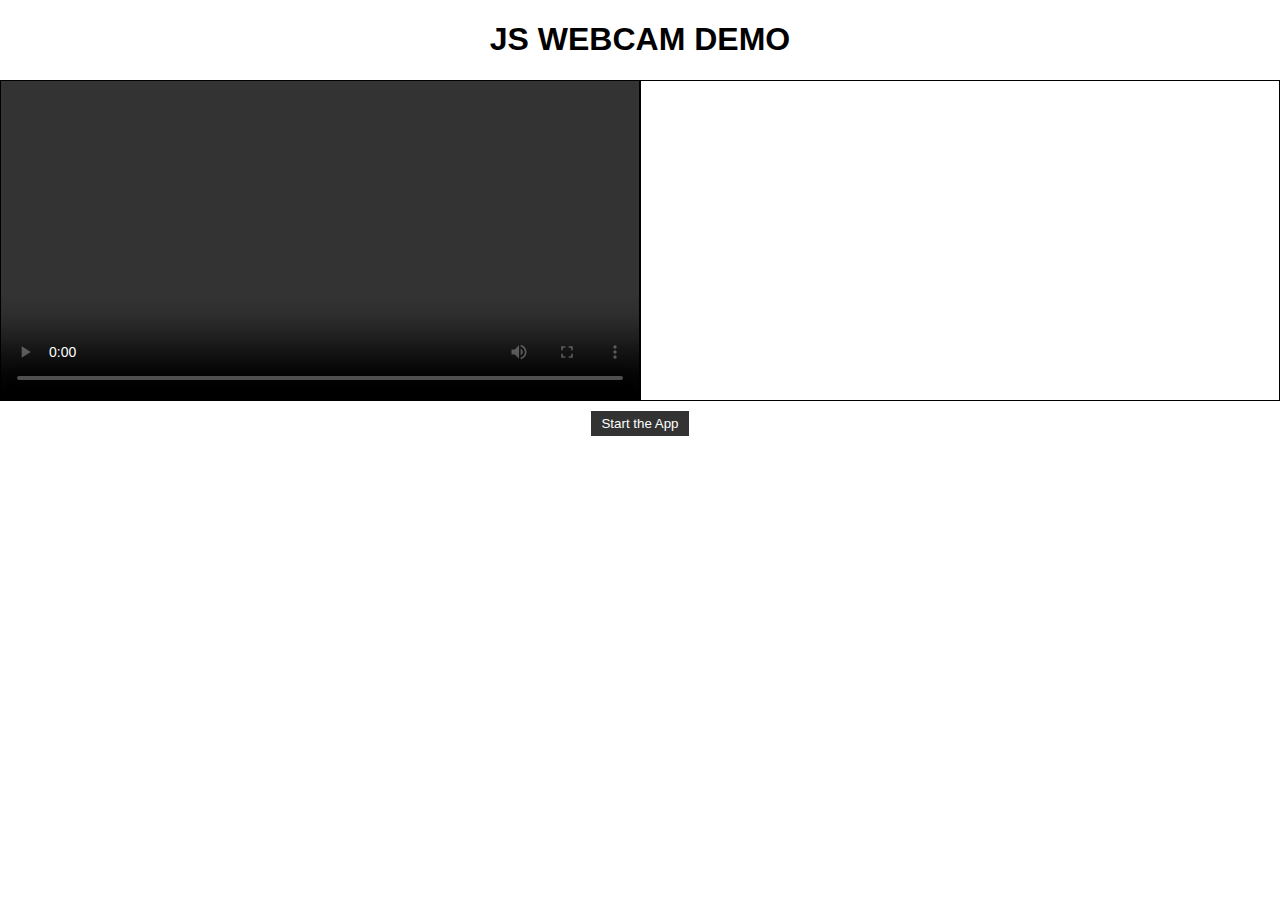
<file: cam access demo/index.html>
<!DOCTYPE html>
<html lang="en">

<head>
    <meta charset="UTF-8">
    <meta name="viewport" content="width=device-width, initial-scale=1.0">
    <meta http-equiv="X-UA-Compatible" content="ie=edge">
    <title>JS Webcam Demo</title>
    <link rel="stylesheet" href="main.css">
    <script src="cam-app.js"></script>
</head>

<body>
    <h1 id="head">JS WEBCAM DEMO</h1>
    <div class="container">
        <div class="wrapper">
            <video id="video" controls></video>
            <canvas id="canvas"></canvas>
        </div>
        <div id="controls">
            <button id="startBt">Start the App</button>
        </div>
    </div>
</body>

</html>
</file>
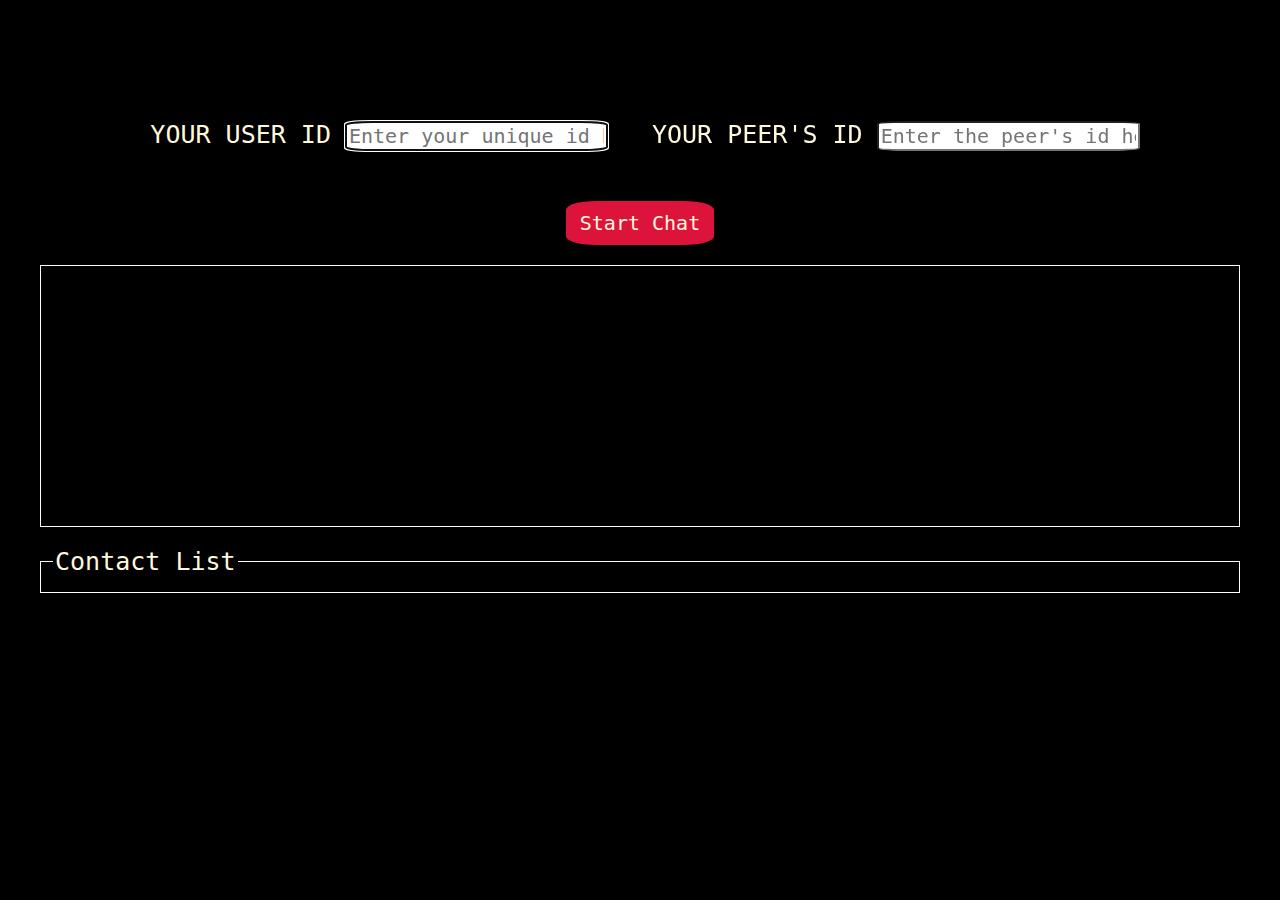
<file: P2P video chat demo/index.html>
<!DOCTYPE html>
<html lang="en">

<head>
    <meta charset="UTF-8">
    <title>P2P Video Chat</title>
    <style>
        body {
            padding: 0;
            margin: 0;
            background-color: #000;
        }
        
        .container {
            max-width: 1200px;
            margin: 0 auto;
        }
        
        form {
            margin-top: 10%;
            text-align: center;
        }
        
        label {
            margin: 2px 10px;
            font: 25px monospace;
            color: cornsilk;
        }
        
        fieldset {
            margin: 20px 0;
            border: 1px solid #fff;
        }
        
        legend {
            color: cornsilk;
            font: 25px monospace;
        }
        
        input[type="text"] {
            font: 20px monospace;
            border-radius: 10%;
        }
        
        input#userid {
            margin-right: 30px;
        }
        
        input[type="submit"] {
            margin-top: 50px;
            padding: 10px 14px;
            font: 20px monospace;
            background-color: crimson;
            color: cornsilk;
            border-style: none;
            border-radius: 20%;
        }
        
        #contacts {
            display: block;
            text-align: center;
            color: cornsilk;
            font: 20px monospace;
        }
        
        video {
            width: 320px;
            height: 240px;
            padding: 10px;
        }
        
        #video-frame {
            display: flex;
            margin: 20px 0;
            justify-content: space-around;
            border: 1px solid #fff;
        }
    </style>
    <script src="simplepeer.min.js"></script>
    <script src="app.js"></script>
</head>

<body>
    <div class="container">
        <form>
            <label id="userid-lbl">YOUR USER ID</label>
            <input type="text" id="userid" placeholder="Enter your unique id here" autofocus>
            <label id="frndid-lbl">YOUR PEER'S ID</label>
            <input type="text" id="frndid" placeholder="Enter the peer's id here">
            <br>
            <input type="submit" id="start-chat" value="Start Chat"> </form>
        <div id="video-frame">
            <video id="user-video"></video>
            <video id="frnd-video"></video>
        </div>
        <fieldset>
            <legend>Contact List</legend>
            <div id="contact-list"></div>
        </fieldset>
    </div>
</body>

</html>
</file>
<file: cam access demo/main.css>
body {
            padding: 0;
            margin: 0;
        }
        
        .container {
            max-width: 1400px;
            margin: 0 auto;
        }
        
        button {
            border-style: none;
            background-color: #333;
            color: #fff;
            padding: 5px 10px;
            margin: 10px 20px;
        }
        
        #head {
            text-align: center;
            font-family: sans-serif;
        }
        
        .wrapper {
            display: flex;
            justify-content: space-between;
        }
        
        #video {
            flex: 1;
            border: 1px solid;
            overflow: hidden;
        }
        
        #canvas {
            flex: 1;
            border: 1px solid;
        }
        
        #controls {
            text-align: center;
        }
</file>
